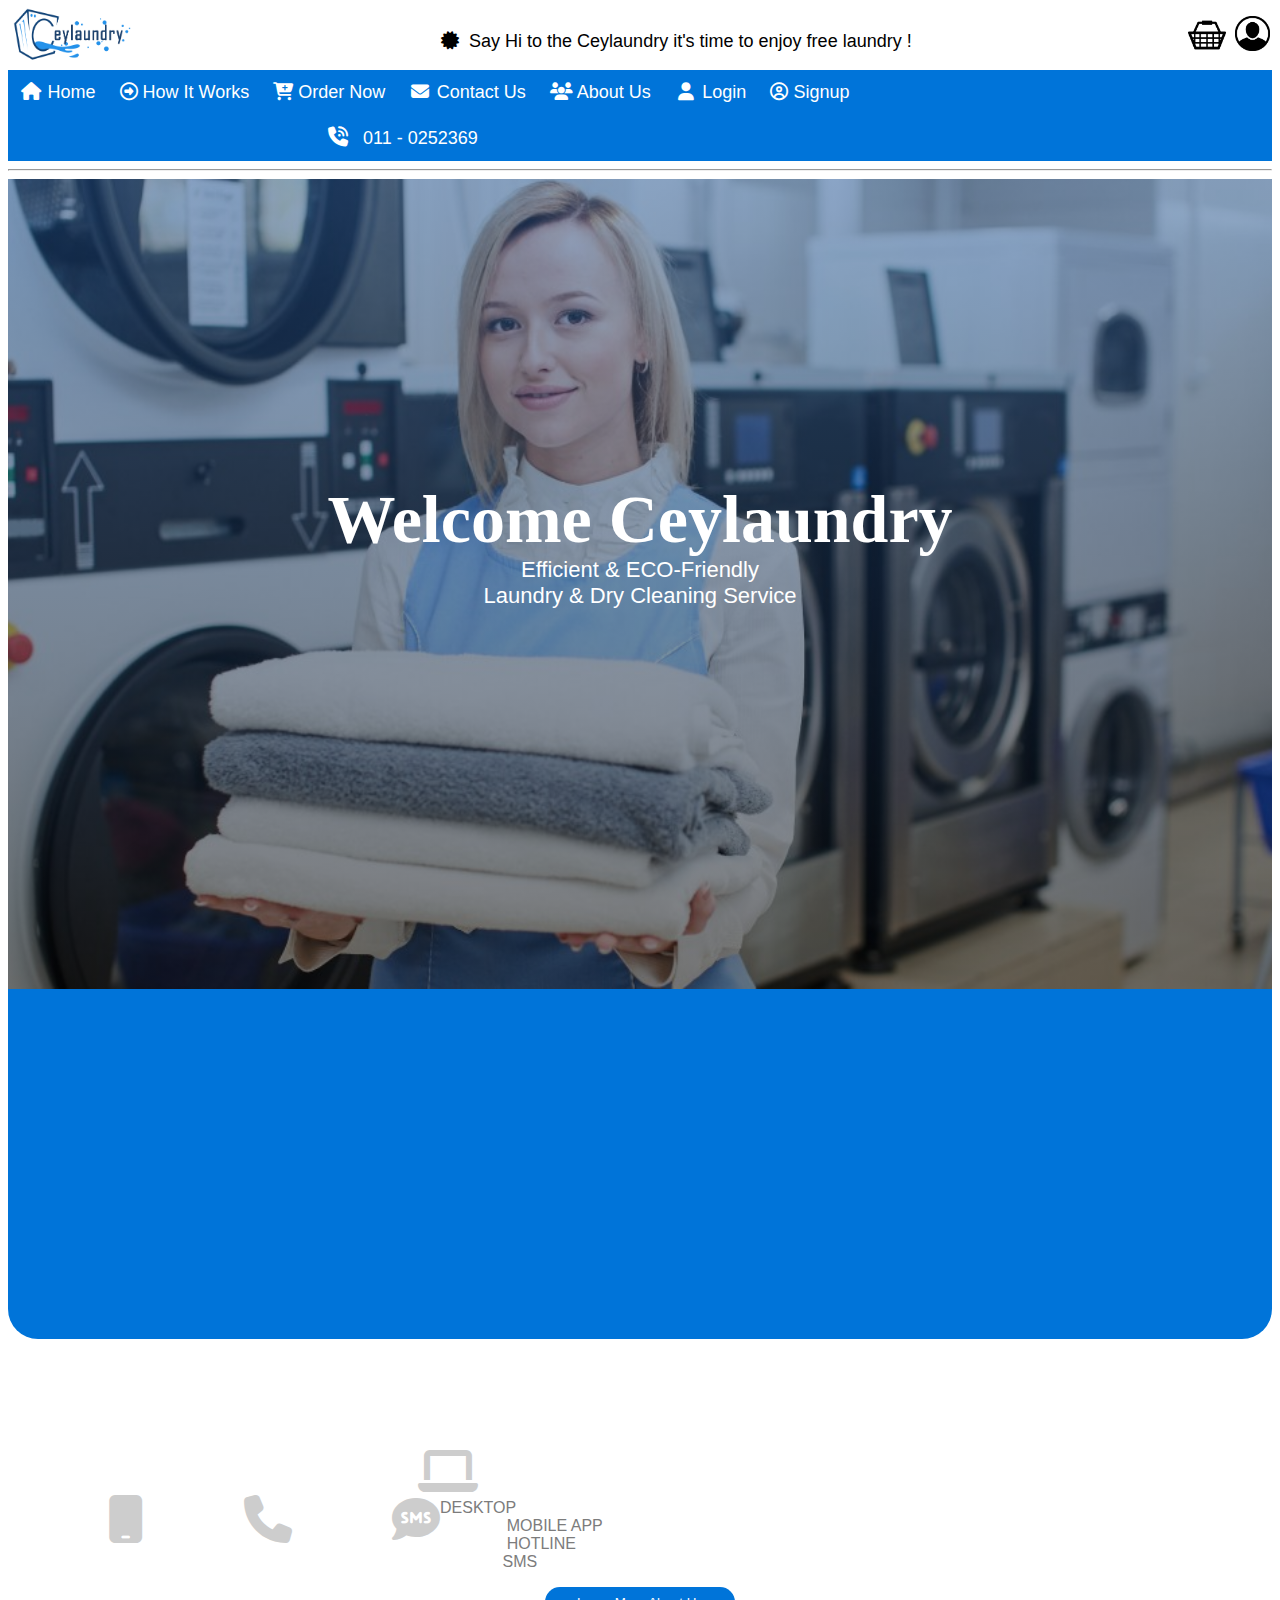
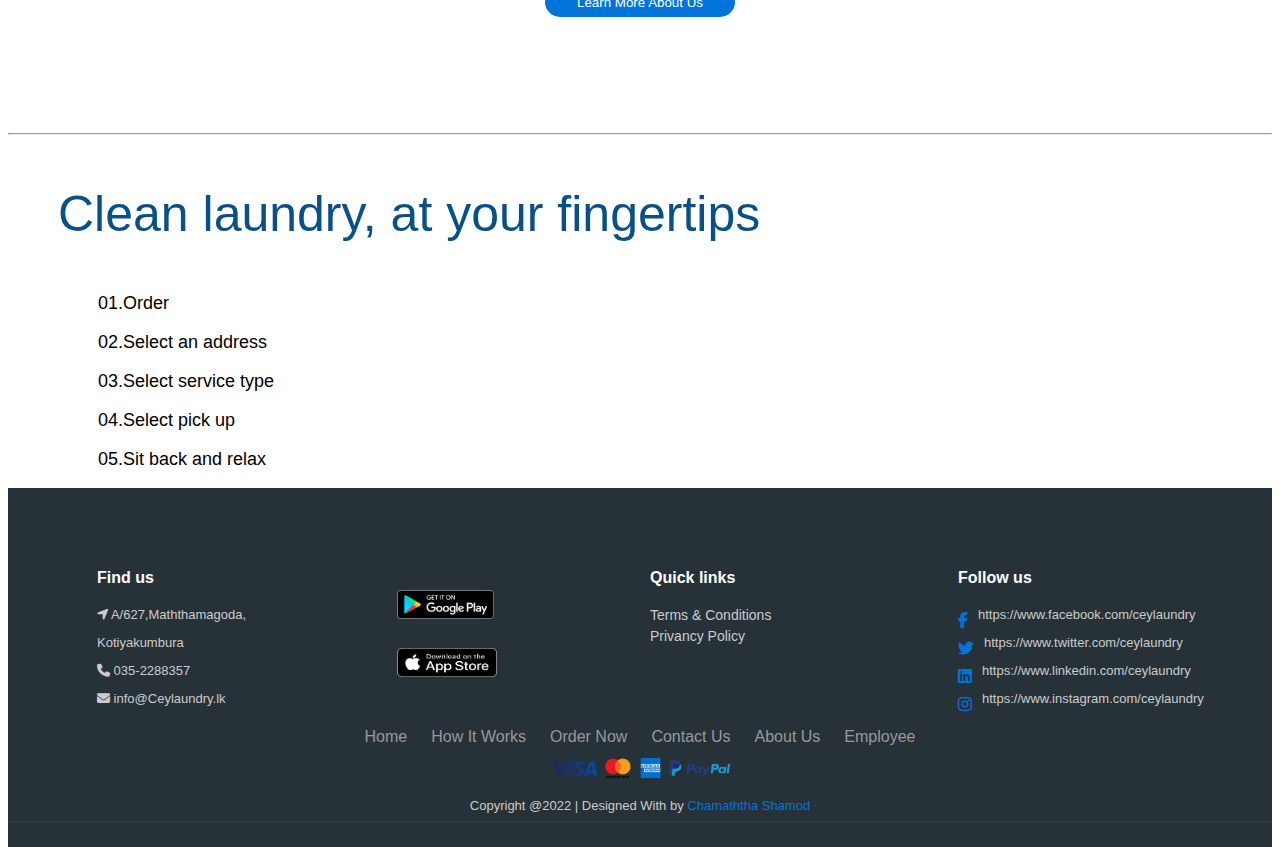
<file: html/index.html>
<!DOCTYPE html>
<html>

<head>
    <link href="../css/hf.css" type="text/css" rel="stylesheet">
    <title>Home</title>
    <meta name="viewport" content="width=device-width, initial-scale=1">
    <link rel="stylesheet" type="text/css"
        href="https://cdnjs.cloudflare.com/ajax/libs/font-awesome/6.1.1/css/all.min.css">
    <link rel="stylesheet" href="https://cdnjs.cloudflare.com/ajax/libs/font-awesome/4.7.0/css/font-awesome.min.css">
    <link rel="stylesheet" type="text/css"
        href="https://cdnjs.cloudflare.com/ajax/libs/font-awesome/6.1.1/css/all.min.css">
    <link href="../css/footer.css" type="text/css" rel="stylesheet">
    <style>
        html {
            box-sizing: border-box;
        }

        *,
        *:before,
        *:after {
            box-sizing: inherit;
        }

        .column {
            float: left;
            width: 33.3%;
            margin-bottom: 16px;
            padding: 0 8px;
        }

        @media screen and (max-width: 650px) {
            .column {
                width: 100%;
                display: block;
            }
        }

        .card {
            box-shadow: 0 4px 8px 0 rgba(0, 0, 0, 0.2);
            ;
        }

        .container {
            padding: 0 16px;
        }

        .container::after,
        .row::after {
            content: "";
            clear: both;
            display: table;
        }

        .title {
            color: grey;
        }

        .button {
            border: none;
            outline: 0;
            display: inline-block;
            padding: 8px;
            color: white;
            background-color: #000;
            text-align: center;
            cursor: pointer;
            width: 100%;
        }

        .button:hover {
            background-color: #555;
        }
    </style>
</head>

<body>

    <!-- header -->

    <div class="header">
        <img src="../images/logo (3).png" class="logo">
        <p class="hello">
            &nbsp;&nbsp;&nbsp;&nbsp;&nbsp;&nbsp;&nbsp;&nbsp;&nbsp;&nbsp;&nbsp;&nbsp;&nbsp;&nbsp;&nbsp;&nbsp;&nbsp;&nbsp;&nbsp;&nbsp;&nbsp;
            &nbsp;&nbsp;&nbsp;&nbsp;&nbsp;&nbsp;&nbsp;&nbsp;&nbsp;&nbsp;&nbsp;&nbsp;&nbsp;&nbsp;&nbsp;&nbsp;&nbsp;&nbsp;&nbsp;&nbsp;&nbsp;&nbsp;&nbsp;&nbsp;&nbsp;
            &nbsp;&nbsp;&nbsp;&nbsp;&nbsp;&nbsp;&nbsp;&nbsp;&nbsp;&nbsp;&nbsp;&nbsp;&nbsp;
            <i class="	fas fa-certificate"></i>&nbsp; Say Hi to the Ceylaundry it's time to enjoy free laundry !
        </p>

        <a href="#"><img src="../images/basket.png" class="basket"></a>
        <a href="#"><img src="../images/avatar.png" class="user"></a>
    </div>

    <div class="navbar">
        <a class="active" href="index.html"><i class="fa fa-fw fa-home"></i> Home</a>
        <a href="how_it_work.html"><i class="far fa-arrow-alt-circle-right"></i> How It Works</a>
        <a href="../php/Tops.php"><i class="fas fa-cart-plus"></i> Order Now</a>
        <a href="../php/contactUs.php"><i class="fa fa-fw fa-envelope"></i> Contact Us</a>
        <a href="../php/aboutus.php"><i class="fas fa-users"></i> About Us</a>
        <a href="../php/loginpage.php"><i class="fa fa-fw fa-user"></i> Login</a>
        <a href="../php/uregister.php"><i class="	far fa-user-circle"></i> Signup</a>
        <a style="margin-left: 308px;"><i class="fa fa-volume-control-phone"
                style="font-size:20px;color:rgb(255, 255, 255)"></i>
            &nbsp; <c style="font-size:18px;">011 - 0252369</c></a>
    </div>

    <hr>

    <!--header -->

    <div class="hero-image">
        <div class="hero-text">
            <br><br>
            <p style="font-size:68px;font-family: Cambria;"><b><strong>Welcome Ceylaundry</strong></b></p>
            <p style="font-size:22px;font-family: Helvetica;margin-top: -70px;">Efficient & ECO-Friendly <br>Laundry &
                Dry Cleaning Service</p>
        </div>
    </div>

    <div class="video">
        <iframe width="560" height="315" src="https://www.youtube.com/embed/Nle-isOf1bA" title="YouTube video player"
            frameborder="0"
            allow="accelerometer; autoplay; clipboard-write; encrypted-media; gyroscope; picture-in-picture"
            allowfullscreen style="border-radius: 30px;margin-left: 50px;margin-top: 16px;"></iframe>
        <p style="float: right;margin-right: 10%;font-size: 28px;color: white;margin-top: 8%;font-weight: 300;">See how
            <B>CEYLAUNDRY</B>
            serve on-demand<br> pickup, wash, delivery and make <br>your life a little <b>easier</b>.</p>
    </div>

    <br><br><br><br><br><br>

    <div style="float: left;margin-left: 410px;">
        <i class="fa fa-laptop" style="font-size:48px;color:#CDCDCD"></i>
    </div>
    <div style="float: left;margin-left: 100px;">
        <i class="fa fa-mobile-phone" style="font-size:48px;color:#CDCDCD"></i>
    </div>
    <div style="float: left;margin-left: 100px;">
        <i class="fa fa-phone" style="font-size:48px;color:#CDCDCD"></i>
    </div>
    <div style="float: left;margin-left: 100px;">
        <i class='fas fa-sms' style='font-size:48px;color:#CDCDCD'></i>
    </div>

    <br><br>

    <p style="margin-left: 410px;color:#7c7c7c;font-weight: 500;">DESKTOP
        &nbsp;&nbsp;&nbsp;&nbsp;&nbsp;&nbsp;&nbsp;&nbsp;&nbsp;&nbsp;&nbsp;&nbsp;&nbsp;&nbsp;&nbsp;MOBILE APP
        &nbsp;&nbsp;&nbsp;&nbsp;&nbsp;&nbsp;&nbsp;&nbsp;&nbsp;&nbsp;&nbsp;&nbsp;&nbsp;&nbsp;&nbsp;HOTLINE
        &nbsp;&nbsp;&nbsp;&nbsp;&nbsp;&nbsp;&nbsp;&nbsp;&nbsp;&nbsp;&nbsp;&nbsp;&nbsp;&nbsp;&nbsp;&nbsp;&nbsp;&nbsp;&nbsp;SMS
    </p>

    <center><button
            style="height: 30px;width: 190px;background-color: #0074D9;border: none;border-radius: 25px;color: white;">Learn
            More About Us</button></center>
    <br><br><br><br><br><br>
    <hr>
    <p style="font-size: 50px;margin-left: 50px;font-weight: 300;color: #075188;">Clean laundry, at your fingertips</p>
    <p style="font-size: 18px;margin-left: 90px;">01.Order</p>
    <p style="font-size: 18px;margin-left: 90px;">02.Select an address</p>
    <p style="font-size: 18px;margin-left: 90px;">03.Select service type</p>
    <p style="font-size: 18px;margin-left: 90px;">04.Select pick up</p>
    <p style="font-size: 18px;margin-left: 90px;">05.Sit back and relax</p>

    <!-- Footer -->

    <footer class="footer">
        <div class="container bottom_border">
            <div class="row3">
                <div class="column3">
                    <div class=" col-sm-4 col-md col-sm-4  col-12 col">
                        <h4 class="headin5_amrc col_white_amrc pt2" style="text-indent: 63px;">Find us</h4>
                        <p><i class="fa fa-location-arrow" style="text-indent: 63px;"></i> A/627,Maththamagoda,</p>
                        <p style="text-indent: 63px;">Kotiyakumbura</p>
                        <p><i class="fa fa-phone" style="text-indent: 63px;"></i> 035-2288357 </p>
                        <p><i class="fa fa fa-envelope" style="text-indent: 63px;"></i> info@Ceylaundry.lk </p>
                    </div>
                </div>
                <div class="column3">
                    <div class=" col-sm-4 col-md  col-6 col">
                        <h5 class="headin5_amrc col_white_amrc pt2"></h5>
                        <ul class="footer_ul_amrc">
                            <li>
                                <p style="text-indent: 55px;"><a href="*"><img src="../images/google-play-badge.png"
                                            style="width:auto ;height:29px;"></a></p>
                            </li>
                            <li>
                                <p style="text-indent: 55px;"><a href="*"><img src="../images/apple-store.png"
                                            style="width:100px ;height:29px;"></a></p>
                            </li>
                        </ul>
                    </div>
                </div>
                <div class="column3">
                    <h4 class="headin5_amrc col_white_amrc pt2">Quick links</h4>
                    <ul class="footer_ul_amrc">
                        <li><a href="">Terms & Conditions</a></li>
                        <li><a href="">Privancy Policy</a></li>
                    </ul>
                </div>
                <div class="column3">
                    <div class=" col-sm-4 col-md  col-12 col">
                        <h4 class="headin5_amrc col_white_amrc pt2">Follow us</h4>
                        <ul class="footer_ul2_amrc">
                            <li><a href="#"><i class="fab fa-facebook-f fleft padding-right" style="color:#0074D9"></i>
                                </a>
                                <p>https://www.facebook.com/ceylaundry</a></p>
                            </li>
                            <li><a href="#"><i class="fab fa-twitter fleft padding-right" style="color:#0074D9"></i>
                                </a>
                                <p>https://www.twitter.com/ceylaundry</p>
                            </li>
                            <li><a href="#"><i class="fab fa-linkedin fleft padding-right" style="color:#0074D9"></i>
                                </a>
                                <p>https://www.linkedin.com/ceylaundry</p>
                            </li>
                            <li><a href="#"><i class="fab fa-instagram fleft padding-right" style="color:#0074D9"></i>
                                </a>
                                <p>https://www.instagram.com/ceylaundry</a></p>
                            </li>
                        </ul>
                    </div>
                </div>
            </div>

            <div class="container">
                <ul class="foote_bottom_ul_amrc">
                    <li><a href="http://webenlance.com">Home</a></li>
                    <li><a href="http://webenlance.com">How It Works</a></li>
                    <li><a href="http://webenlance.com">Order Now</a></li>
                    <li><a href="http://webenlance.com">Contact Us</a></li>
                    <li><a href="http://webenlance.com">About Us</a></li>
                    <li><a href="../php/adminlogin.php">Employee</a></li>
                </ul>

                <center>
                    <img src="../images/cards.png" style="width:auto ;height:25px;">
                </center>
                <center>
                    <p class="text-center">Copyright @2022 | Designed With by <a href="#"
                            style="color:#0074D9 ; text-decoration:none;">Chamaththa Shamod</a></p>
                </center>
            </div>
    </footer>
</body>

</html>
</file>
<file: css/hf.css>
.header {
  margin: auto;
  height: 58px;
  background-color: rgb(255, 255, 255);
  font-family: Cambria;
}

.logo {
  padding-left: 5px;
  height: 53px;
  width: auto;
  float: left;
}

.hello {
  float: left;
  font-size: 18px;
  padding-top: 5px;
}

.image {
  background-position: -43px 0;
  width: 24px;
  height: 23px;
  display: block;
  text-indent: -999px;
  overflow: hidden;
}

.basket {
  top: 0.01%;
  left: 92.5%;
  width: 46px;
  float: right;
  position: absolute;
  margin-top: 5px;
}

.user {
  left: 96.5%;
  top: 11px;
  position: absolute;
  width: 35px;
  height: auto;
  float: right;
  opacity: 100%;
  margin-top: 5px;
}

body {
  font-family: Arial, Helvetica, sans-serif;
}

.navbar {
  width: 100%;
  background-color: #0074d9;
  overflow: auto;
  font-family: "Segoe UI", Tahoma, Geneva, Verdana, sans-serif;
}

.navbar a {
  float: left;
  padding: 12px;
  color: white;
  text-decoration: none;
  font-size: 18px;
}

.navbar a:hover {
  background-color: #0d0ba0;
}

.active {
  background-color: #0074d9;
}

@media screen and (max-width: 500px) {
  .navbar a {
    float: none;
    display: block;
  }
}

/*search bar*/
.search input[type="text"] {
  border-radius: 25px;
  border: none;
}

.search {
  float: right;
  margin: 7px;
}

.search button {
  background-color: #0074d9;
  color: #f2f2f2;
  float: right;
  padding: 5px 10px;
  margin-right: 16px;
  font-size: 12px;
  border: none;
  cursor: pointer;
  border-radius: 65px;
}

body,
html {
  height: 100%;
}

/* The hero image */
.hero-image {
  /* Use "linear-gradient" to add a darken background effect to the image (photographer.jpg). This will make the text easier to read */
  background-image: linear-gradient(rgba(36, 88, 155, 0.5), rgba(0, 0, 0, 0.5)),
    url("../images/scoll1.jpg");

  /* Set a specific height */
  height: 90%;

  /* Position and center the image to scale nicely on all screens */
  background-position: center;
  background-repeat: no-repeat;
  background-size: cover;
  position: relative;
}

/* Place text in the middle of the image */
.hero-text {
  text-align: center;
  position: absolute;
  top: 40%;
  left: 50%;
  transform: translate(-50%, -50%);
  color: white;
}

.video {
  margin: auto;
  height: 350px;
  background-color: #0074d9;
  border-bottom-left-radius: 30px;
  border-bottom-right-radius: 30px;
}

* {
  box-sizing: border-box;
}

.column3 {
  float: left;
  width: 25%;
  padding: 10px;
  height: 230px;
}

p {
  font-family: "Segoe UI", Tahoma, Geneva, Verdana, sans-serif;
}
</file>
<file: css/footer.css>
/*footer*/
.col_white_amrc {
  color: #fff;
}
footer {
  width: 100%;
  background-color: #263238;
  min-height: 250px;
  padding: 10px 0px 25px 0px;
}
.pt2 {
  padding-top: 40px;
  margin-bottom: 20px;
}
footer p {
  font-size: 13px;
  color: #ccc;
  padding-bottom: 0px;
  margin-bottom: 8px;
}

.footer_ul_amrc {
  margin: 0px;
  list-style-type: none;
  font-size: 14px;
  padding: 0px 0px 10px 0px;
}
.footer_ul_amrc li {
  padding: 0px 0px 5px 0px;
  text-decoration: none;
}
.footer_ul_amrc li a {
  color: #ccc;
  text-decoration: none;
}
.footer_ul_amrc li a:hover {
  color: #fff;
  text-decoration: none;
}
.fleft {
  float: left;
}
.padding-right {
  padding-right: 10px;
}

.footer_ul2_amrc {
  margin: 0px;
  list-style-type: none;
  padding: 0px;
}
.footer_ul2_amrc li p {
  display: table;
}
.footer_ul2_amrc li a:hover {
  text-decoration: none;
}
.footer_ul2_amrc li i {
  margin-top: 5px;
}

.bottom_border {
  border-bottom: 1px solid #323f45;
  padding-bottom: 20px;
}
.foote_bottom_ul_amrc {
  list-style-type: none;
  padding: 0px;
  display: table;
  margin-top: 10px;
  margin-right: auto;
  margin-bottom: 10px;
  margin-left: auto;
}
.foote_bottom_ul_amrc li {
  display: inline;
}
.foote_bottom_ul_amrc li a {
  color: #999;
  margin: 0 12px;
  text-decoration: none;
}
.foote_bottom_ul_amrc li a:hover {
  color: #fff;
  text-decoration: none;
}

.social_footer_ul {
  display: table;
  margin: 15px auto 0 auto;
  list-style-type: none;
}
.social_footer_ul li {
  padding-left: 20px;
  padding-top: 10px;
  float: left;
}
.social_footer_ul li a {
  color: #ccc;
  border: 1px solid #ccc;
  padding: 8px;
  border-radius: 50%;
}
.social_footer_ul li i {
  width: 20px;
  height: 20px;
  text-align: center;
}

* {
  box-sizing: border-box;
}

.column3 {
  float: left;
  width: 25%;
  padding: 10px;
  height: 230px;
}
</file>
